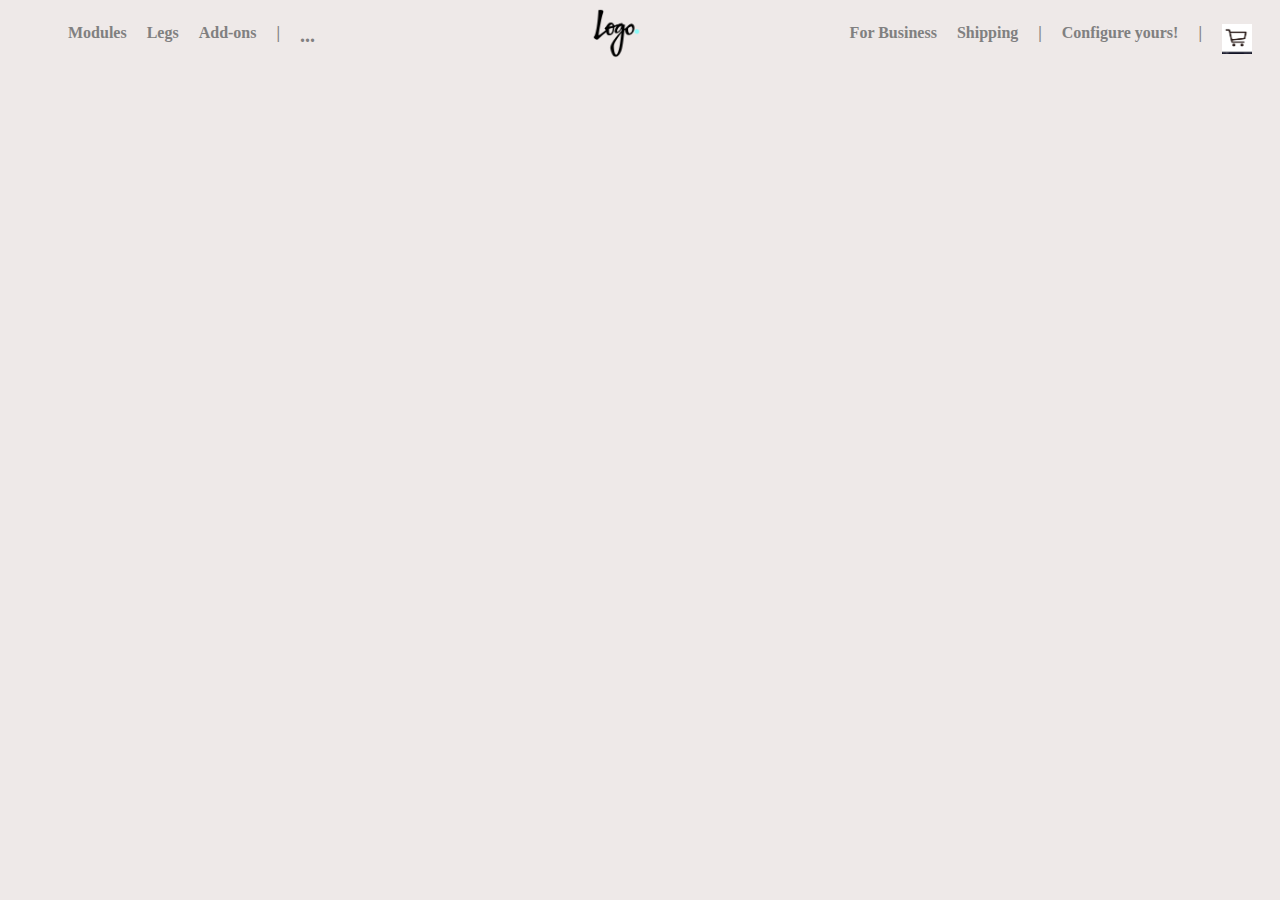
<file: pruebahtml/pruebahtml/modulos.html>
<html>
	<head>
		<title>modulos</title>
		<link rel="stylesheet" type="text/css" href="css/style.css"/>
	</head>
	<body>
		<div class="content">
				<div class="menu">
					<nav>
						<div>
							<ul class="menu1">
								<li>Modules</li>
								<li>Legs</li>
								<li>Add-ons</li>
								<li>|</li>
								<li class="verMas">...</li>
							</ul>
						</div>
						<div  class="menu2">
							<img class="iconLogo" src="img/logo.png" />
						</div>
						<div>
							<ul  class="menu3">
								<li>For Business</li>
								<li>Shipping</li>
								<li>|</li>
								<li>Configure yours!</li>
								<li>|</li>
								<li><img class="iconCar" src="img/cartIcon.jpg" /></li>
								
							</ul>

						</div>

					</nav>

				</div>
				<div class="menuOculto">
					<ul>
						<li></li>
						<li></li>
						<li></li>

					</ul>

				</div>
				<div class="clear"></div>


		</div>

	</body>

</html>
</file>
<file: pruebahtml/pruebahtml/css/style.css>
html{	background-color: #EEE9E8;}
nav{	font-weight: bold;	color:gray;}
.iconLogo{	height: 50px;}
.iconCar{	width: 30px;	height: 30px;}
.menu1, .menu3{	width: 35%;}
.menu1, .menu2{	float: left;}
.menu2{	text-align: center;	width: 20%;}
nav ul li{	float: left;	margin-left: 20px;}
ul li{	text-decoration: none;    list-style-type: none;}
.menu3{	float: right;}
.clear{	clear: both;}
.menuOculto{	display: none;}
.verMas{	cursor: pointer;	font-size: 20px;}
.verMas:hover{	color:red;}
</file>
